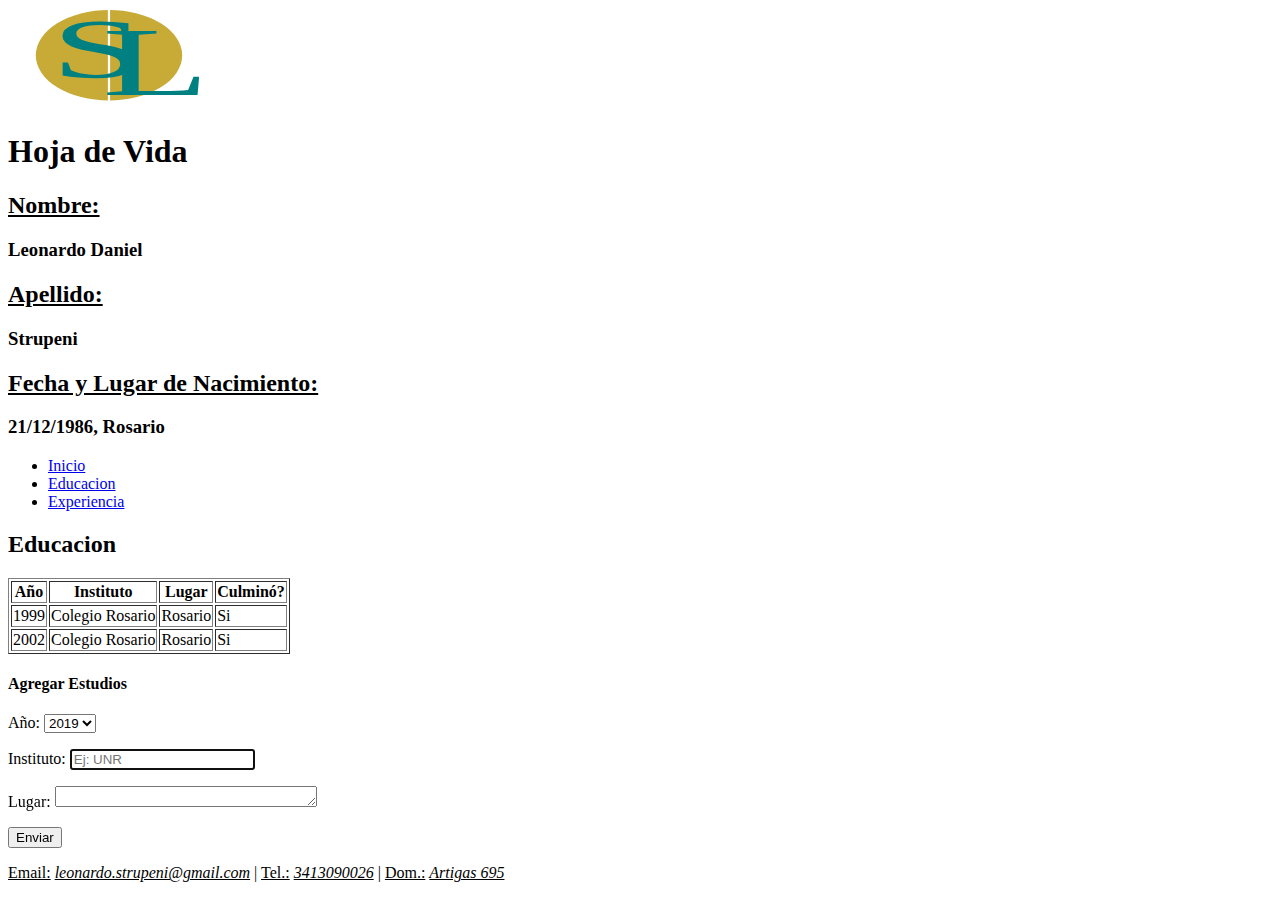
<file: educacion.html>
<!DOCTYPE html>
<html lang="en" dir="ltr">
  <head>
    <meta charset="utf-8">
    <meta name="viewport" content="width=device-width,user-scalable=no">
    <title>Educacion</title>
  </head>
  <body>
    <header>
      <img src="images/logo.svg" alt="Logo" title="Logo" height="100px" width="200px">
      <h1 id="inicio">Hoja de Vida</h1>
        <h2><u>Nombre:</u></h2>
          <h3>Leonardo Daniel</h3>
        <h2><u>Apellido:</u></h2>
          <h3>Strupeni</h3>
        <h2><u>Fecha y Lugar de Nacimiento:</u></h2>
          <h3>21/12/1986, Rosario</h3>
    </header>
    <nav>
      <ul>
        <li><a href="index.html">Inicio</a></li>
        <li><a href="#inicio">Educacion</a></li>
        <li><a href="experiencia.html">Experiencia</a></li>
      </ul>
    </nav>
    <section>
      <h2>Educacion</h2>
      <table border="1">
        <thead>
          <tr>
            <th>Año</th>
            <th>Instituto</th>
            <th>Lugar</th>
            <th>Culminó?</th>
          </tr>
        </thead>
        <tbody>
          <tr>
            <td>1999</td>
            <td>Colegio Rosario</td>
            <td>Rosario</td>
            <td>Si</td>
          </tr>
          <tr>
            <td>2002</td>
            <td>Colegio Rosario</td>
            <td>Rosario</td>
            <td>Si</td>
          </tr>
        </tbody>
      </table>
      <h4>Agregar Estudios</h4>
      <form class="" action="index.html" method="post">
        <p>
          <label for="year">Año: </label>
          <select name="year">
            <option value="2019">2019</option>
            <option value="2018">2018</option>
            <option value="2017">2017</option>
            <option value="2016">2016</option>
            <option value="2015">2015</option>
            <option value="2014">2014</option>
            <option value="2013">2013</option>
            <option value="2012">2012</option>
            <option value="2011">2011</option>
            <option value="2010">2010</option>
            <option value="2009">2009</option>
            <option value="2008">2008</option>
            <option value="2007">2007</option>
            <option value="2006">2006</option>
            <option value="2005">2005</option>
            <option value="2004">2004</option>
            <option value="2003">2003</option>
            <option value="2002">2002</option>
            <option value="2001">2001</option>
            <option value="2000">2000</option>
            <option value="1999">1999</option>
            <option value="1998">1998</option>
            <option value="1997">1997</option>
            <option value="1996">1996</option>
            <option value="1995">1995</option>
            <option value="1994">1994</option>
            <option value="1993">1993</option>
            <option value="1992">1992</option>
            <option value="1991">1991</option>
            <option value="1990">1990</option>
            <option value="1989">1989</option>
            <option value="1988">1988</option>
            <option value="1987">1987</option>
            <option value="1986">1986</option>
            <option value="1985">1985</option>
            <option value="1984">1984</option>
            <option value="1983">1983</option>
            <option value="1982">1982</option>
            <option value="1981">1981</option>
            <option value="1980">1980</option>
            <option value="1979">1979</option>
            <option value="1978">1978</option>
            <option value="1977">1977</option>
            <option value="1976">1976</option>
            <option value="1975">1975</option>
            <option value="1974">1974</option>
            <option value="1973">1973</option>
            <option value="1972">1972</option>
            <option value="1971">1971</option>
            <option value="1970">1970</option>
            <option value="1969">1969</option>
            <option value="1968">1968</option>
            <option value="1967">1967</option>
            <option value="1966">1966</option>
            <option value="1965">1965</option>
            <option value="1964">1964</option>
            <option value="1963">1963</option>
            <option value="1962">1962</option>
            <option value="1961">1961</option>
            <option value="1960">1960</option>
            <option value="1959">1959</option>
            <option value="1958">1958</option>
            <option value="1957">1957</option>
            <option value="1956">1956</option>
            <option value="1955">1955</option>
            <option value="1954">1954</option>
            <option value="1953">1953</option>
            <option value="1952">1952</option>
            <option value="1951">1951</option>
            <option value="1950">1950</option>
          </select>
        </p>
        <p>
          <label for="Instituto">Instituto: </label>
          <input type="text" name="Instituto" placeholder="Ej: UNR" autofocus required>
        </p>
        <p>
          <label for="Lugar">Lugar: </label>
          <textarea name="Lugar" id="" cols="30" rows="1"></textarea>
        </p>
        <p>
          <input type="submit" value="Enviar">
        </p>
      </form>
    </section>
    <footer>
      <u>Email:</u> <u><em>leonardo.strupeni@gmail.com</em></u> | <u>Tel.:</u> <u><em>3413090026</em></u> | <u>Dom.:</u> <u><em>Artigas 695</em></u>
    </footer>
  </body>
</html>
</file>
